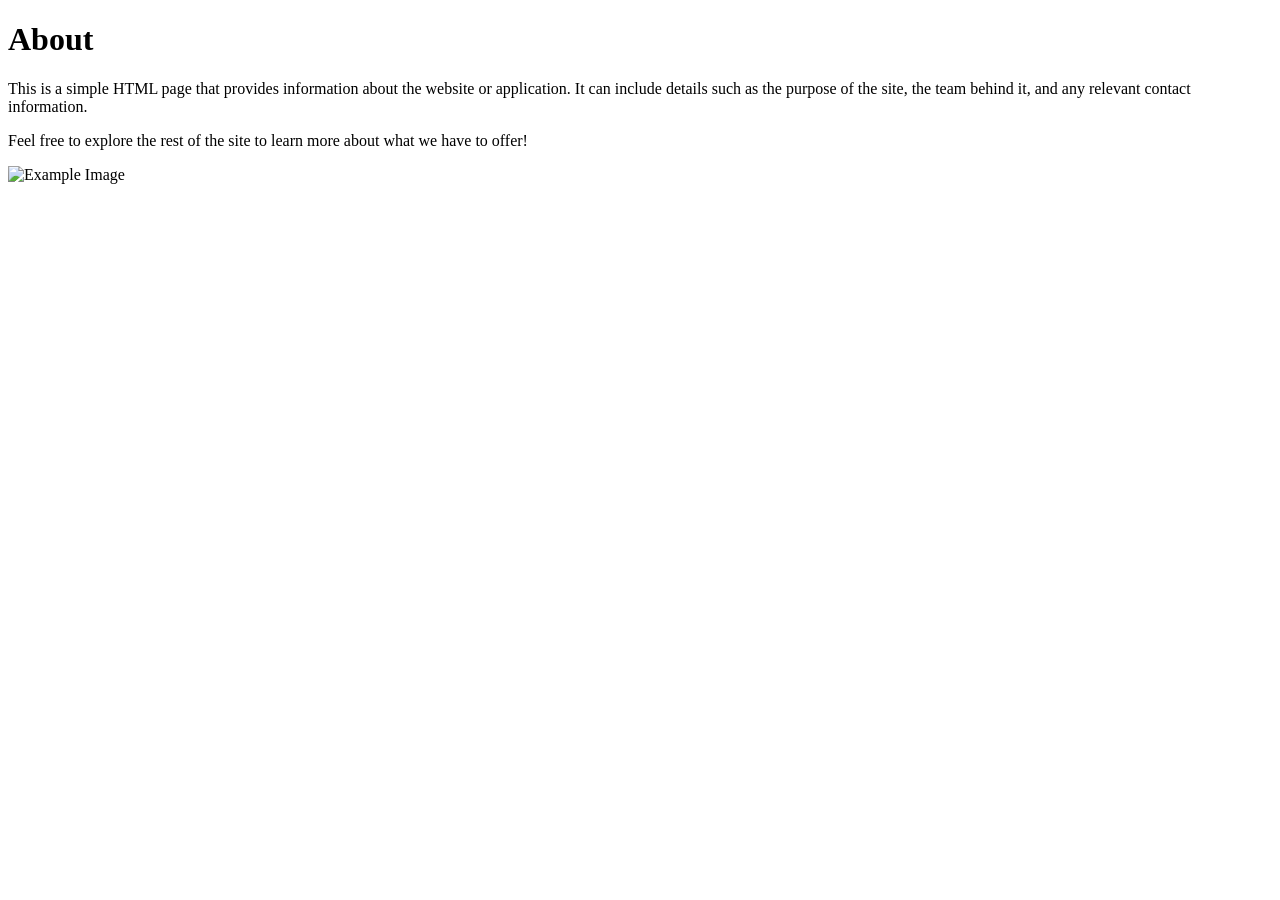
<file: html/About.html>
<!DOCTYPE html>

<body>
    <h1>About</h1>
    <p>This is a simple HTML page that provides information about the website or application. It can include details such as the purpose of the site, the team behind it, and any relevant contact information.</p>
    <p>Feel free to explore the rest of the site to learn more about what we have to offer!</p>
<img src0="https://www.example.com/image.jpg" alt="Example Image">

</body>


</html>
</file>
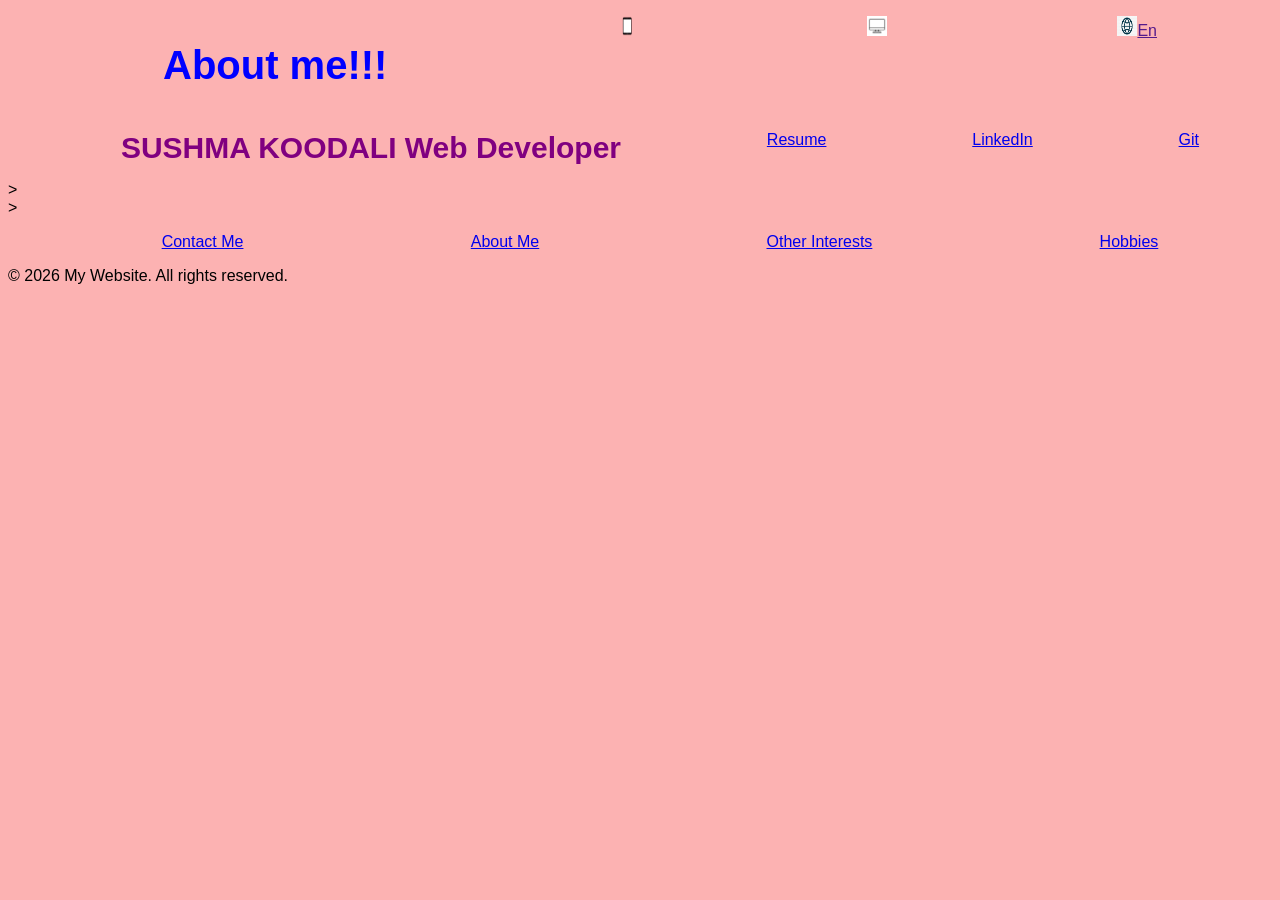
<file: html/HomePage.html>
<!doctype html>
<html lang="en">
  <head>
    <meta charset="UTF-8" />
    <meta name="viewport" content="width=device-width, initial-scale=1.0" />
    <link rel="stylesheet" href="styles.css" />
    <title>HomePage</title>
  </head>

  <body>
    <header>
      <ul class="header_layout_flexbox">
        <li><h1>About me!!!</h1></li>
        <li>
          <a href=""><img src="./images/mb.webp" alt="Mobile Icon" /></a>
        </li>
        <li>
          <a href=""><img src="./images/desktop.jpg" alt="Desktop Icon" /></a>
        </li>
        <li>
          <a href=""
            ><img
              src="./images/globe.png.jpeg"
              alt="Language setting icon"
            />En</a
          >
        </li>
      </ul>
    </header>

    <main>
      <nav>
        <ul class="nav_layout_flexbox">
          <li>
            <h2>SUSHMA KOODALI Web Developer</h2>
          </li>
          <li>
            <a href="./documents/SushmaKoodali.pdf" target="_blank">Resume</a>
          </li>
          <li>
            <a href="https://www.linkedin.com/in/sushma-koodali" target="_blank"
              >LinkedIn</a
            >
          </li>
          <li>
            <a href="https://github.com/sushmakoodali" target="_blank">Git</a>
          </li>
        </ul>
      </nav>
      >
      <section></section>
      >
    </main>

    <footer>
      <ul class="footer_links_flexbox">
        <li><a href="Contact.html">Contact Me</a></li>
        <li><a href="About.html">About Me</a></li>
        <li><a href="Other_Interests.html">Other Interests</a></li>
        <li><a href="Hobbies.html">Hobbies</a></li>
      </ul>
    </footer>
  </body>

  <footer>
    <p>&copy; 2026 My Website. All rights reserved.</p>
  </footer>
</html>
</file>
<file: html/styles.css>
* {
  background-color: #fcb2b2;
  font-family: comicsansms, cursive, sans-serif;
}
h1 {
  font-size: 40px;
  color: blue;
}
img {
  width: 20px;
  height: 20px;
}
.header_layout_flexbox {
  display: flex;
  flex-direction: row;
  justify-content: space-around;
  list-style-type: none;
}
.header_layout_flexbox > :nth-child(1) {
  align-items: left;
  margin: 0;
}
.header_layout_flexbox > :nth-child(2) {
  align-items: right;
}
.header_layout_flexbox > :nth-child(3) {
  align-items: left;
}

h2 {
  font-size: 30px;
  color: purple;
  text-align: left;
  margin: 0;
}
h5 {
  font-size: 20px;
  color: green;
  text-align: right;
}
.nav_layout_flexbox {
  display: flex;
  justify-content: space-around;
  align-items: left;
  flex-direction: row;
  list-style-type: none;
}
.footer_links_flexbox {
  display: flex;
  justify-content: space-around;
  align-items: center;
  flex-direction: row;
  list-style-type: none;
}
</file>
